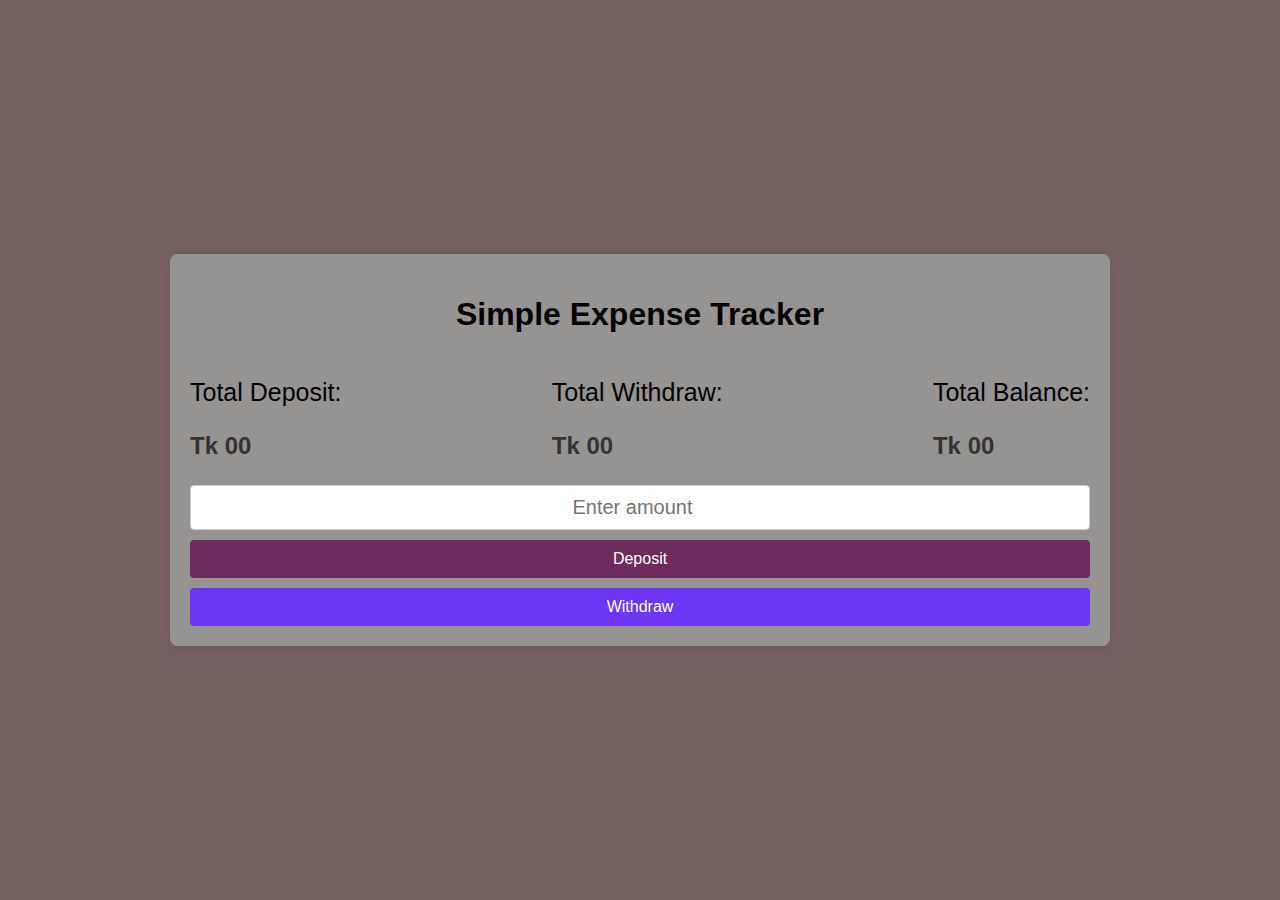
<file: index.html>
<!DOCTYPE html>
<html lang="en">
<head>
  <meta charset="UTF-8">
  <meta name="viewport" content="width=device-width, initial-scale=1.0">
  <title>Simple Expense Tracker</title>
  <link rel="stylesheet" href="style.css">
  <!-- <link rel="stylesheet" href="index.js"> -->
</head>
<body>
  <div class= "tracker">
    <h1>Simple Expense Tracker</h1>
    <div class="summary">
      <div>
        <p>Total Deposit:</p>
        <h2 id="totalDeposit">Tk 00</h2>
      </div>
      <div>
        <p>Total Withdraw:</p>
        <h2 id="totalWithdraw">Tk 00</h2>
      </div>
      <div>
        <p>Total Balance:</p>
        <h2 id="totalBalance">Tk 00</h2>
      </div>
    </div>
    <div class="input-section">
      <input type="number" id="amount" placeholder="Enter amount">
      <button id="depositButton">Deposit</button>
      <button id="withdrawButton">Withdraw</button>
    </div>
  </div>
  <script src="/script.js"></script>
</body>
</html>
</file>
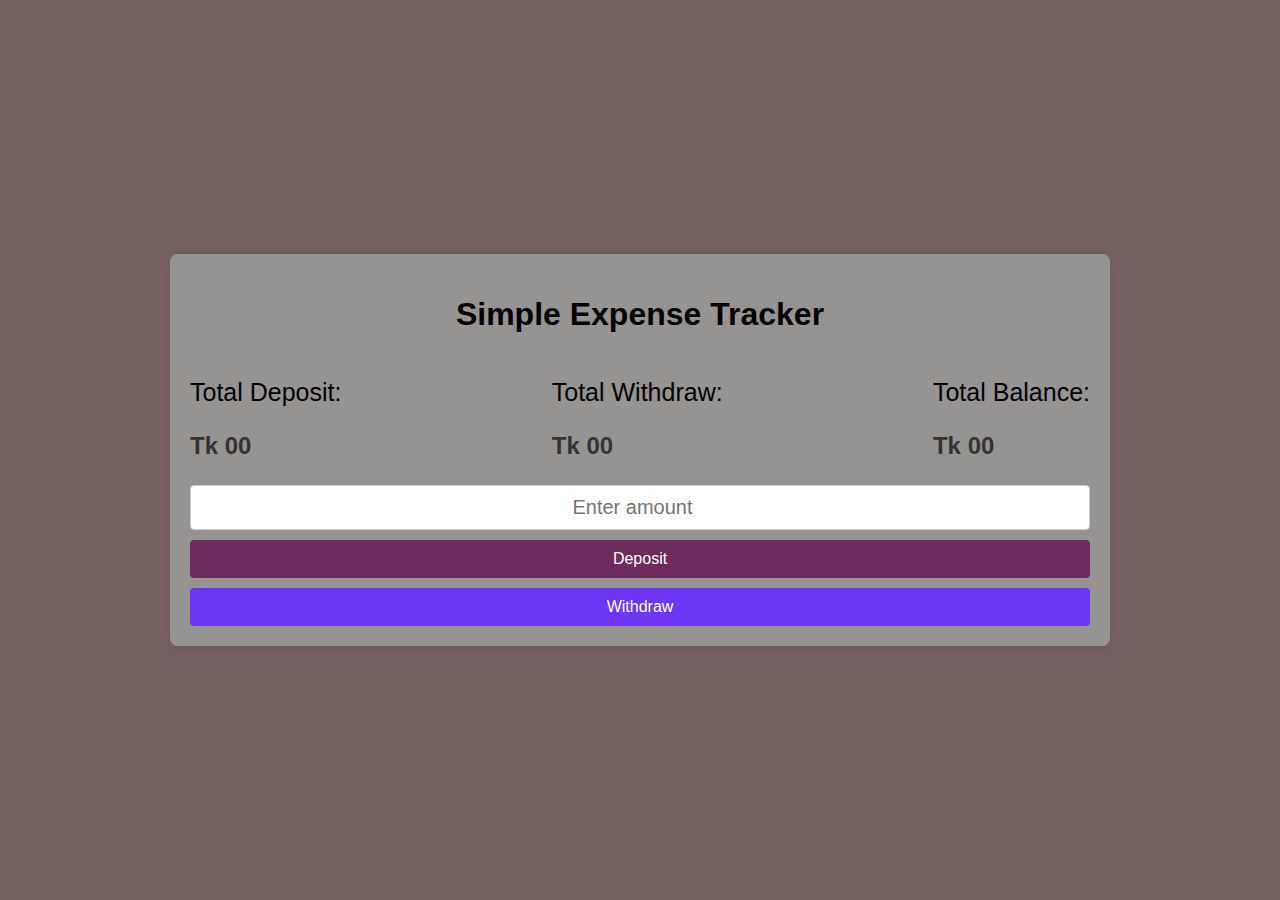
<file: first.html>
<!DOCTYPE html>
<html lang="en">
<head>
  <meta charset="UTF-8">
  <meta name="viewport" content="width=device-width, initial-scale=1.0">
  <title>Simple Expense Tracker</title>
  <link rel="stylesheet" href="first.css">
  <!-- <link rel="stylesheet" href="index.js"> -->
</head>
<body>
  <div class= "tracker">
    <h1>Simple Expense Tracker</h1>
    <div class="summary">
      <div>
        <p>Total Deposit:</p>
        <h2 id="totalDeposit">Tk 00</h2>
      </div>
      <div>
        <p>Total Withdraw:</p>
        <h2 id="totalWithdraw">Tk 00</h2>
      </div>
      <div>
        <p>Total Balance:</p>
        <h2 id="totalBalance">Tk 00</h2>
      </div>
    </div>
    <div class="input-section">
      <input type="number" id="amount" placeholder="Enter amount">
      <button id="depositButton">Deposit</button>
      <button id="withdrawButton">Withdraw</button>
    </div>
  </div>
  <script src="index.js"></script>
</body>
</html>
</file>
<file: style.css>
/* styles.css */
body {
    font-family: Arial, sans-serif;
    background-color: #766161;
    display: flex;
    justify-content: center;
    align-items: center;
    height: 100vh;
    margin: 0;
  }
  
  .tracker {
    background: rgb(150, 147, 147);
    padding: 20px;
    border-radius: 7.5px;
    box-shadow: 0 4px 10px rgba(0, 0, 0, 0.1);
    text-align: center;
    width: 900px;
  }
  
  h1 {
    margin-bottom: 20px;
  }
  
  .summary {
    display: flex;
    justify-content: space-between;
    margin-bottom: 20px;
  }
  
  .summary div {
    text-align: left;
  }
  
  p {
    font-size: 25px;
  }

  h2 {
    margin: 5px 0;
    color: #333;
  }
  
  .input-section {
    display: flex;
    flex-direction: column;
    gap: 10px;
  }
  
  input[type="number"] {
    padding: 10px;
    font-size: 20px;
    border: 1px solid #ccc;
    border-radius: 4px;
    /* background-color: #645962; */
   
    
  }

  input[placeholder="Enter amount"]{
    text-align: center;
    color: #0d0f0f;
    cursor: pointer;

  }
  
  button {
    padding: 10px;
    font-size: 16px;
   
    border: none;
    border-radius: 4px;
    cursor: pointer;
  }
  
  #depositButton {
    background-color: #6c2b5c;
    color: white;
  }
  
  #withdrawButton {
    background-color: #6c36f4;
    color: white;
  }
  
  button:hover {
    opacity: 0.9;
  }
</file>
<file: first.css>
/* styles.css */
body {
    font-family: Arial, sans-serif;
    background-color: #766161;
    display: flex;
    justify-content: center;
    align-items: center;
    height: 100vh;
    margin: 0;
  }
  
  .tracker {
    background: rgb(150, 147, 147);
    padding: 20px;
    border-radius: 7.5px;
    box-shadow: 0 4px 10px rgba(0, 0, 0, 0.1);
    text-align: center;
    width: 900px;
  }
  
  h1 {
    margin-bottom: 20px;
  }
  
  .summary {
    display: flex;
    justify-content: space-between;
    margin-bottom: 20px;
  }
  
  .summary div {
    text-align: left;
  }
  
  p {
    font-size: 25px;
  }

  h2 {
    margin: 5px 0;
    color: #333;
  }
  
  .input-section {
    display: flex;
    flex-direction: column;
    gap: 10px;
  }
  
  input[type="number"] {
    padding: 10px;
    font-size: 20px;
    border: 1px solid #ccc;
    border-radius: 4px;
    /* background-color: #645962; */
   
    
  }

  input[placeholder="Enter amount"]{
    text-align: center;
    color: #0d0f0f;
    cursor: pointer;

  }
  
  button {
    padding: 10px;
    font-size: 16px;
   
    border: none;
    border-radius: 4px;
    cursor: pointer;
  }
  
  #depositButton {
    background-color: #6c2b5c;
    color: white;
  }
  
  #withdrawButton {
    background-color: #6c36f4;
    color: white;
  }
  
  button:hover {
    opacity: 0.9;
  }
</file>
